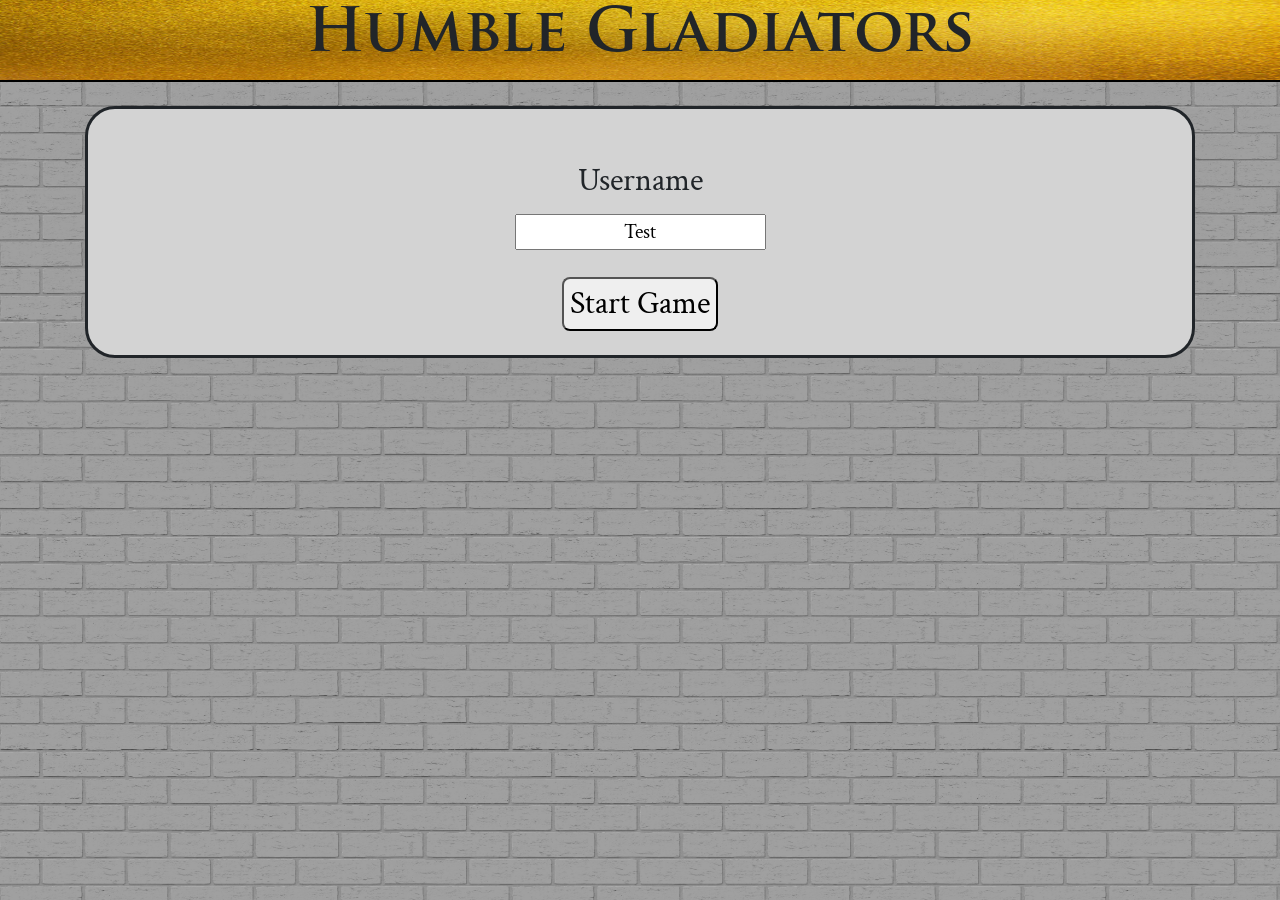
<file: index.html>
<!DOCTYPE html>
<html lang="en">
  <head>
    <meta charset="UTF-8" />
    <meta name="viewport" content="width=device-width, initial-scale=1.0" />
    <title>Gladiator Forge</title>

    <!-- Bootstrap CSS for styling and responsive layout -->
    <link
      href="https://stackpath.bootstrapcdn.com/bootstrap/4.5.2/css/bootstrap.min.css"
      rel="stylesheet"
    />
    <link href="css/dynamicHPbars.css" rel="stylesheet" />

    <!-- Custom CSS for additional styling -->
    <link href="css/style.css" rel="stylesheet" />
  </head>

  <body>
    <audio id="indexMusic">
      <source src="music/index.mp3" type="audio/mpeg" />
    </audio>
    <!-- Stes up the header image  -->
    <div
      id="imageHeader"
      style="
        display: flex;
        justify-content: center;
        align-items: center;
        border-bottom: solid 2px black;
      "
    >
      <h1 class="letrasRomanasTitle" id="HeaderText">Humble Gladiators</h1>
    </div>
    <!-- Home Screen -->
    <div id="homeScreen" class="container">
      <div class="row">
        <div
          class="col d-flex flex-column justify-content-center align-items-center"
        >
          <!-- Game selection options -->
          <div id="homeScreenSelections" style="text-align: right">
            <!-- Will be automatically hidden by rungameStarting() when game is starting -->
            <div class="row crimsonFont mainMenuOption" onclick="startGame()">
              <span style="padding: 12px" class="niceBorder"> New Game</span>
            </div>
            <div
              class="row crimsonFont mainMenuOption"
              onclick="goingLoadCharacters()"
            >
              <span style="padding: 12px" class="niceBorder"> Load Game</span>
            </div>
            <div class="row crimsonFont mainMenuOption">
              <span style="padding: 12px" class="niceBorder">How to play</span>
            </div>
          </div>

          <!-- Login Section -->
          <br />
          <div
            id="login"
            class="col d-flex flex-column justify-content-center align-items-center niceBorder"
          >
            <div class="row crimsonFont" style="text-align: center">
              <span class="tituloChico crimsonFont"
                ><br />
                Username

                <br />
                <input
                  id="userNameInput"
                  class="crimsonFont"
                  style="text-align: center"
                  type="text"
                  value="Test"
                  maxlength="20"
                />
              </span>
            </div>

            <!-- Button to create a gladiator -->
            <br /><button
              onclick="loginFunction()"
              class="tituloChico crimsonFont"
              id="btnLogin"
            >
              Start Game
            </button>
            <br />
          </div>
        </div>
      </div>
    </div>

    <!-- Character Creation Screen -->
    <div
      id="characterCreationScreen"
      class="container"
      style="padding-top: 25px"
    >
      <!-- Row for gladiator input fields and stats -->
      <div class="row">
        <!-- Column for gladiator input fields -->
        <div
          id="gladiatorInputs"
          class="col d-flex flex-column justify-content-center align-items-center niceBorder"
        >
          <span class="titulo crimsonFont">Create your Gladiator</span>
          <div class="subtitulo crimsonFont">
            <!-- Input fields for gladiator properties -->
            <span>Name:</span><br />
            <input class="inputs" id="heroName" value="Random" />
            <br />
            <span>Height:</span>
            <div>
              <input
                class="inputs notClickable"
                readonly
                id="heroHeight"
                value="200"
              />
              <button id="heroHeightDie" class="randomizerDie"></button>
            </div>

            <span>Weight:</span>
            <div>
              <input
                class="inputs notClickable"
                readonly
                id="heroWeight"
                value="100"
              />
              <button id="heroWeightDie" class="randomizerDie"></button>
            </div>

            <span>Somatotype:</span>
            <div>
              <input
                class="inputs notClickable"
                readonly
                id="heroSomatotype"
                value="Mesomorph"
              />
              <button id="heroSomatotypeDie" class="randomizerDie"></button>
            </div>

            <span>Weapon:</span>
            <div>
              <input
                class="inputs notClickable"
                readonly
                id="heroWeapon"
                value="Sword"
              />
              <button id="heroWeaponDie" class="randomizerDie"></button>
            </div>

            <span>Constitution:</span>
            <div>
              <input
                class="inputs notClickable"
                readonly
                id="heroConstitution"
                value="18"
              />
              <button id="heroConstitutionDie" class="randomizerDie"></button>
            </div>

            <span>Luck:</span>
            <div>
              <input
                class="inputs notClickable"
                readonly
                id="heroLuck"
                value="18"
              />
              <button id="heroLuckDie" class="randomizerDie"></button>
            </div>

            <span>Speed:</span>
            <div>
              <input
                class="inputs notClickable"
                readonly
                id="heroSpeed"
                value="18"
              />
              <button id="heroSpeedDie" class="randomizerDie"></button>
            </div>

            <!-- Row for displaying randomizer dice -->
            <div class="row text-center" id="extraDieContainerRow">
              <div id="extraDie1" class="col-4 extraDie"></div>
              <div id="extraDie2" class="col-4 extraDie"></div>
              <div id="extraDie3" class="col-4 extraDie"></div>
            </div>
            <!-- Button to forge a new gladiator -->

            <button class="titulo crimsonFont" id="btnForgeGladiator">
              Forge Gladiator
            </button>
          </div>
        </div>

        <!-- Column for gladiator stats 
        <div
          id="gladiatorStats"
          class="col d-flex flex-column justify-content-center align-items-center"
        >
          <h2>Gladiator's Stats:</h2>

          <h3>Strength:</h3>
          <div>
            <input class="inputs" readonly id="heroStrength" />
          </div>

          <h3>Dexterity:</h3>
          <div>
            <input class="inputs" readonly id="heroDexterity" />
          </div>

          <h3>HP:</h3>
          <div>
            <input class="inputs" readonly id="heroHP" />
          </div>
        </div>
        -->

        <!-- Column for displaying the gladiator's visual result -->
        <div
          id="gladiatorResult"
          class="col d-flex flex-column justify-content-center align-items-center niceBorder"
        >
          <!-- Row for gladiator's HP bar -->
          <div
            class="row"
            id="divheroHPBarCreationScreen"
            style="
              background-size: cover;
              background-size: 100% 100%;
              padding: 10px;
            "
          >
            <input
              id="heroHPBarCreationScreen"
              style="text-align: center; font-family: fantasy; font-size: 30px"
              class="notDisplaying hpBarGreenColor"
              readonly
            />
            <br />
          </div>

          <!-- Row for gladiator's face -->
          <div
            class="row"
            id="heroFace"
            style="background-size: cover; background-size: 100% 100%"
          ></div>

          <!-- Row for gladiator's body -->
          <div
            class="row"
            id="heroBody"
            style="background-size: cover; background-size: 100% 100%"
          ></div>
          <!-- Row for Gladiators stats-->
          <div
            class="row niceBorder notDisplaying"
            id="heroStats"
            style="
              background-size: cover;
              background-size: 100% 100%;
              width: 95%;
            "
          >
            <div class="col-sm" style="display: flex" id="heroWeaponScreen">
              <div class="creatingScreenStats">WPN:</div>
              <div
                class="creatingScreenStats"
                id="heroWeaponCreationScrenText"
                style="background-size: cover"
              ></div>
            </div>
            <div class="col-sm" style="display: flex" id="heroStrenghtScreen">
              <div class="creatingScreenStats">STR:</div>
              <div
                class="creatingScreenStats"
                id="heroStrenghtCreationScrenText"
              ></div>
            </div>
            <div class="col-sm" style="display: flex" id="heroDexterityScreen">
              <div class="creatingScreenStats">DEX:</div>
              <div
                class="creatingScreenStats"
                id="heroDexterityCreationScrenText"
              ></div>
            </div>
            <div class="col-sm" style="display: flex" id="heroConstScreen">
              <div class="creatingScreenStats">CNS:</div>
              <div
                class="creatingScreenStats"
                id="heroConstitutionCreationScrenText"
              ></div>
            </div>
            <div class="col-sm" style="display: flex" id="heroLuckScreen">
              <div class="creatingScreenStats">LCK:</div>
              <div
                class="creatingScreenStats"
                id="heroLuckCreationScrenText"
              ></div>
            </div>
            <div class="col-sm" style="display: flex" id="heroSpeedScreen">
              <div class="creatingScreenStats">SPD:</div>
              <div
                class="creatingScreenStats"
                id="heroSpeedCreationScrenText"
              ></div>
            </div>
          </div>
          <!-- Adds a row that is initially hidden. Once the hero is created, the column appears and lets the player start the game -->
          <div
            id="startPlayingColumn"
            class="row notDisplaying"
            style="padding: 15px"
          >
            <!--
          
        <button id="startPlayingButton" onclick="startPlaying()">
              Battle
            </button>
            <button id="goingHomeButton" onclick="goingHome()">Home</button>


            -->
          </div>
        </div>
      </div>
    </div>
    <!-- LEVEL CONTAINER ELEMENTS-->
    <div
      class="container-fluid notDisplaying"
      id="levelContainer"
      style="height: 80vh; width: 90vw; padding: 20px"
    >
      <!--FIRST LEVEL -->
      <div
        class="row niceBorder notDisplaying"
        id="firstLevel"
        style="
          height: 80vh;
          background-image: url(img/arenabg.png);
          background-size: cover;
        "
      >
        <!-- COLUMN FOR THE HERO -->
        <div
          class="col d-flex flex-column justify-content-center align-items-center h-100"
        >
          <!-- Level and HP Bar Row -->
          <div class="row w-100 my-2">
            <div class="col text-center">
              <div class="lvlbattleStats">
                <span id="1heroLevel">---</span>
              </div>
            </div>
            <div class="col d-flex justify-content-center">
              <input
                id="1HPBarhero"
                readonly
                class="hpBarBattle"
                value="XXX"
                type="text"
              />
            </div>
            <div class="col"></div>
          </div>
          <!-- Hero Name Row -->
          <div
            class="row battleGladiatorsName w-100 text-center d-flex align-items-center justify-content-center"
            id="1nameHero"
          >
            <span id="1heroName">HERO'S NAME</span>
          </div>
          <!-- Heros Turn Action Icon Row-->
          <div class="row" style="height: 40px">
            <img id="1heroActionIcon" src="img/icons/iconActionTaken.png" />
          </div>
          <!-- Stats and Image Row -->
          <div class="row w-100">
            <!-- Left Stats Column -->
            <div
              class="col d-flex flex-column justify-content-center align-items-center"
            >
              <div class="battleStats">
                WPN:
                <img
                  class="wpnBattleDisplay"
                  id="1heroWeaponBattleStatIMG"
                  src="img/weapons/sword.png"
                />
              </div>
              <div class="battleStats">
                HGT: <span id="1heroHeightBattleStat">---</span> cm
              </div>
              <div class="battleStats">
                WGT: <span id="1heroWeightBattleStat">---</span> kg
              </div>
              <div class="battleStats">
                SPD: <span id="1heroSpeedBattleStat">---</span>
              </div>
            </div>

            <!-- Hero Image Column -->
            <div
              class="col d-flex flex-column justify-content-center align-items-center character-image-column"
            >
              <div class="row" style="height: 25px">
                <span id="1heroFocus" class="focusText">XXX</span>
              </div>
              <div class="row">
                <img
                  class="headBattleGraphic"
                  id="1heroImgHead"
                  src="img/heads/00.png"
                  style="height: 40px; width: 40px"
                />
              </div>
              <div class="row">
                <img
                  id="1heroImgBody"
                  src="img/bodies/ectomorph/0.png"
                  style="height: 130px; width: 40px"
                />
              </div>
            </div>

            <!-- Right Stats Column -->
            <div
              class="col d-flex flex-column justify-content-center align-items-center"
            >
              <div class="battleStats">
                STR: <span id="1heroStrenghtBattleStat">---</span>
              </div>
              <div class="battleStats">
                DEX: <span id="1heroDexterityBattleStat">---</span>
              </div>
              <div class="battleStats">
                CNT: <span id="1heroConstitutionBattleStat">---</span>
              </div>
              <div class="battleStats">
                LCK: <span id="1heroLuckBattleStat">---</span>
              </div>
            </div>
          </div>
        </div>
        <!-- COLUMN FOR THE HERO -->

        <!-- COLUMN FOR ACTIONS / BATTLE LOG -->
        <div
          class="col d-flex flex-column justify-content-center align-items-center"
        >
          <div class="row">
            <h2 id="1textWhossTurn" class="textWhossTurn">XXX's Turn</h2>
          </div>

          <div class="row">
            <div class="col battleActionButtons">
              <button
                class="battleActionButtonsBTN"
                id="1AttackButton"
                onclick="herosActionClick(this)"
              >
                ATTACK
              </button>
            </div>
            <div class="col battleActionButtons">
              <button
                class="battleActionButtonsBTN"
                id="1DefendButton"
                onclick="herosActionClick(this)"
              >
                DEFEND
              </button>
            </div>
            <div class="col battleActionButtons">
              <button
                class="battleActionButtonsBTN"
                id="1FocusButton"
                onclick="herosActionClick(this)"
              >
                FOCUS
              </button>
            </div>
          </div>
          <div class="row">
            <div
              class="col"
              style="width: 200px; height: 200px; background-color: red"
              id="1HeroAnimationCombatDiv"
            ></div>
            <div
              class="col"
              style="width: 200px; height: 200px; background-color: yellow"
              id="1EnemyAnimationCombatDiv"
            ></div>
          </div>
          <div class="row">
            <textarea class="battleLog" id="1battleLog" readonly></textarea>
          </div>
          <div class="row" id="1BtnStartBattle">
            <button style="margin-top: 15px" onclick="settingBattlefield()">
              Find Oponent
            </button>
          </div>
        </div>
        <!-- COLUMN FOR ACTIONS / BATTLE LOG -->
        <!-- COLUMN FOR THE ENEMY -->
        <div
          class="col d-flex flex-column justify-content-center align-items-center h-100"
        >
          <!-- Level and HP Bar Row -->
          <div class="row w-100 my-2">
            <div class="col text-center">
              <div class="lvlbattleStats">
                <span id="1EnemyLevel">---</span>
              </div>
            </div>
            <div class="col d-flex justify-content-center">
              <input
                id="1HPBarEnemy"
                readonly
                class="hpBarBattle"
                value="XXX"
                type="text"
              />
            </div>
            <div class="col"></div>
          </div>
          <!-- Enemy Name Row -->
          <div
            class="row battleGladiatorsName w-100 text-center d-flex align-items-center justify-content-center"
            id="1nameEnemy"
          >
            <span id="1EnemyName">ENEMY'S NAME</span>
          </div>
          <!-- Enemy Turn Action Icon Row-->
          <div class="row" style="height: 40px">
            <img id="1EnemyActionIcon" src="img/icons/iconActionTaken.png" />
          </div>
          <!-- Stats and Image Row -->
          <div class="row w-100">
            <!-- Left Stats Column -->
            <div
              class="col d-flex flex-column justify-content-center align-items-center"
            >
              <div class="battleStats">
                WPN:
                <img
                  id="1EnemyWeaponBattleStatIMG"
                  class="wpnBattleDisplay"
                  src="img/weapons/bow.png"
                />
              </div>
              <div class="battleStats">
                HGT: <span id="1EnemyHeightBattleStat">---</span> cm
              </div>
              <div class="battleStats">
                WGT: <span id="1EnemyWeightBattleStat">---</span> kg
              </div>
              <div class="battleStats">
                SPD: <span id="1EnemySpeedBattleStat">---</span>
              </div>
            </div>

            <!-- Enemy Image Column -->
            <div
              class="col d-flex flex-column justify-content-center align-items-center character-image-column"
            >
              <div class="row" style="height: 25px">
                <span id="1EnemyFocus" class="focusText">XXX</span>
              </div>
              <div class="row">
                <img
                  class="headBattleGraphic"
                  id="1EnemyImgHead"
                  src="img/heads/01.png"
                  style="height: 40px; width: 40px"
                />
              </div>
              <div class="row">
                <img
                  id="1EnemyImgBody"
                  src="img/bodies/ectomorph/1.png"
                  style="height: 130px; width: 40px"
                />
              </div>
            </div>

            <!-- Right Stats Column -->
            <div
              class="col d-flex flex-column justify-content-center align-items-center"
            >
              <div class="battleStats">
                STR: <span id="1EnemyStrenghtBattleStat">---</span>
              </div>
              <div class="battleStats">
                DEX: <span id="1EnemyDexterityBattleStat">---</span>
              </div>
              <div class="battleStats">
                CNT: <span id="1EnemyConstitutionBattleStat">---</span>
              </div>
              <div class="battleStats">
                LCK: <span id="1EnemyLuckBattleStat">---</span>
              </div>
            </div>
          </div>
        </div>
        <!-- COLUMN FOR THE ENEMY -->
      </div>
      <!--FIRST LEVEL -->
    </div>
    <!-- LEVEL CONTAINER ELEMENTS-->

    <!-- Custom JavaScript for functionality -->

    <!--
    
    <script src="js/battle.js"></script>

    -->
    <script src="js/helpers.js"></script>
    <script src="js/charactercreation.js"></script>
    <script src="js/GladiatorClass.js"></script>

    <!-- Bootstrap JS and dependencies for additional functionality -->
    <script src="https://code.jquery.com/jquery-3.5.1.slim.min.js"></script>
    <script src="https://cdn.jsdelivr.net/npm/@popperjs/core@2.5.4/dist/umd/popper.min.js"></script>
    <script src="https://stackpath.bootstrapcdn.com/bootstrap/4.5.2/js/bootstrap.min.js"></script>
  </body>
</html>
</file>
<file: css/dynamicHPbars.css>
.herohpBarContainer {
  position: absolute; /* Position the divs absolutely */
  top: 0; /* Align them to the top */
  left: 0; /* Align them to the left */
  margin-top: 11%;
  height: 5%; /* Set height to 100% to fill the screen */
  width: 100%; /* Set width to 100% to fill the screen */
}

.herohpBarContainer0 {
  position: absolute; /* Position the inputs absolutely within the container */
  height: 100%;
  width: 50%;
  z-index: 0; /* Controls stacking order */
  background-color: coral;
}
.herohpBarContainer1 {
  position: absolute; /* Position the inputs absolutely within the container */
  height: 100%;
  width: 50%;
  z-index: 1; /* Controls stacking order */
  background-color: rgb(7, 255, 28);
}
.herohpBarContainer2 {
  position: absolute; /* Position the inputs absolutely within the container */
  height: 100%;
  width: 50%;
  z-index: 2; /* Controls stacking order */
  background-color: transparent;
}

.EnemyhpBarContainer {
  position: absolute; /* Position the divs absolutely */
  top: 0; /* Align them to the top */
  left: 0; /* Align them to the left */
  margin-top: 11%;
  height: 5%; /* Set height to 100% to fill the screen */
  width: 100%; /* Set width to 100% to fill the screen */
}

.EnemyhpBarContainer0 {
  position: absolute; /* Position the inputs absolutely within the container */
  height: 100%;
  width: 50%;
  z-index: 0; /* Controls stacking order */
  background-color: coral;
}
.EnemyhpBarContainer1 {
  position: absolute; /* Position the inputs absolutely within the container */
  height: 100%;
  width: 50%;
  z-index: 1; /* Controls stacking order */
  background-color: rgb(7, 255, 28);
}
.EnemyhpBarContainer2 {
  position: absolute; /* Position the inputs absolutely within the container */
  height: 100%;
  width: 50%;
  z-index: 2; /* Controls stacking order */
  background-color: transparent;
}

.hpBarGreenColor {
  background-color: rgb(7, 255, 28);
}

.hpBarBattle {
  margin-bottom: 20px;
  text-align: center;
}
input.hpBarBattle.crimsonFont {
  font-size: 25px;
}
</file>
<file: css/style.css>
@font-face {
  font-family: "TrajanPro"; /* Nombre que usarás en tu CSS */
  src: url("../fonts/TrajanPro-Bold.otf") format("truetype");
  font-weight: bolder; /* Opcional: Define estilos específicos */
  font-style: normal; /* Opcional: Define estilos específicos */
}
@font-face {
  font-family: "CrimsonTextBold"; /* Nombre que usarás en tu CSS */
  src: url("../fonts/CrimsonText-Bold.ttf") format("truetype");
  font-weight: normal; /* Opcional: Define estilos específicos */
  font-style: normal; /* Opcional: Define estilos específicos */
}
@font-face {
  font-family: "CrimsonText"; /* Nombre que usarás en tu CSS */
  src: url("../fonts/CrimsonText-Regular.ttf") format("truetype");
  font-weight: normal; /* Opcional: Define estilos específicos */
  font-style: normal; /* Opcional: Define estilos específicos */
}

.crimsonFontBold {
  font-family: "CrimsonTextBold", Arial, Helvetica, sans-serif;
}

.crimsonFont {
  font-family: "CrimsonText", Arial, Helvetica, sans-serif;
}

#heroLevel.crimsonFont {
  font-size: 33px;
}

.tituloChico.crimsonFont {
  font-size: 32px;
}
.titulo.crimsonFont {
  font-size: 45px;
}

.subtitulo.crimsonFont {
  font-size: 25px;
}

.subtitulo.crimsonFont .inputs {
  font-size: 15px;
}

.mainMenuOption.crimsonFont {
  font-size: 35px;
  padding-top: 60px;
  height: 28vh;
  align-items: center;
}
.mainMenuOption.crimsonFont:hover {
  transform: scale(1.2); /* Scale up instead of increasing font size */
}

button.crimsonFont {
  font-size: 20px;
  border-radius: 8px;
}

button.titulo.crimsonFont {
  margin-top: 10px;
  font-size: 30px;
  border-radius: 10px;
  width: 100%;
}

.letrasRomanasTitle {
  font-family: "TrajanPro", Arial, Helvetica, sans-serif;
}

#HeaderText.letrasRomanasTitle {
  font-size: 60px;
  pointer-events: none;
  user-select: none;
}

#imageHeader {
  background-image: url(../img/textures/goldTexture.jpg);
  background-size: 100% 100%;
}

body {
  background-image: url(../img/textures/bricktexture.jpg);
  background-size: 40% 60%;
}

/* Styling for input elements */
.inputs {
  width: 200px; /* Sets the width of input fields to 200 pixels */
  text-align: center; /* Centers the text within the input fields */
}

/* Styling for dice elements that are available to use */
.extraDie {
  width: 50px;
  height: 50px;
  background-size: contain; /* Ensure the image scales proportionally */
  background-position: center; /* Center the image horizontally and vertically */
  background-repeat: no-repeat;
  background-image: url(../img/extraDieOn.png);
  border: none;
  display: flex; /* Flexbox to align content within the container */
  justify-content: center; /* Horizontally center */
  align-items: center; /* Vertically center */
}

/* Styling for dice elements that are out of use */
.outExtraDie {
  width: 50px;
  height: 50px;
  background-size: contain; /* Ensure the image scales proportionally */
  background-position: center; /* Center the image horizontally and vertically */
  background-repeat: no-repeat;
  background-image: url(../img/extraDieOff.png);
  border: none;
  display: flex; /* Flexbox to align content within the container */
  justify-content: center; /* Horizontally center */
  align-items: center; /* Vertically center */
}

.randomizerDie {
  width: 35px;
  height: 35px;
  background-size: 100% 100%;

  background-image: url(../img/d20.png);
  border: none;
}

.characterCreationScreenOn {
  display: block;
}

.notDisplaying {
  display: none;
}

.creatingScreenStats {
  background-color: rgb(233, 233, 233);
  border-style: outset;
  border-radius: 15px;
  width: 60px;
  height: 60px;
  display: flex;
  justify-content: center;
  align-items: center;
  font-size: 22px;
  font-family: fantasy;
}
.levelingUpStats {
  background-color: rgb(233, 233, 233);
  border-style: outset;
  border-radius: 15px;
  height: 60px;
  width: 300px;
  display: flex;
  justify-content: center;
  align-items: center;
  font-size: 22px;
  font-family: fantasy;
}
.niceBorder {
  border-style: solid;
  border-radius: 30px;
  background-color: lightgray;
}

input#userNameInput.crimsonFont {
  font-size: 20px;
}

.niceBorder.crimsonFont.mainMenuOption {
  padding: 10px;
}
.battleStats {
  background-color: rgb(233, 233, 233);
  border-style: outset;
  border-radius: 15px;
  width: 100px;
  height: 55px;
  display: flex;
  justify-content: center;
  align-items: center;
  font-size: 22px;
  font-family: fantasy;
  margin-bottom: 60px;
  pointer-events: none;
  user-select: none;
}

.battleGladiatorsName {
  font-size: 35px;
  font-style: oblique;
  margin-bottom: 20px;
}

.battleActionButtons {
  background-color: rgba(182, 182, 182, 0.774);
  border-style: outset;
  border-radius: 15px;
  width: 100px;
  height: 55px;
  display: flex;
  justify-content: center;
  align-items: center;
  font-size: 22px;
  font-family: fantasy;
  margin-bottom: 60px;
  margin-right: 30px;
}

.textShadow {
  text-shadow: 3px 3px 4px rgba(248, 248, 248, 0.5),
    -1px -1px 2px rgba(255, 255, 255, 0.7);
  pointer-events: none;
  user-select: none;
}

.notClickable {
  pointer-events: none;
  user-select: none;
}

.iconShadow {
  filter: drop-shadow(3px 3px 4px rgba(248, 248, 248, 0.5))
    drop-shadow(-1px -1px 2px rgba(255, 255, 255, 0.7));
  pointer-events: none;
  user-select: none;
}

.battleActionButtonsBTN {
  background-color: transparent;
  border: none;
  user-select: none;
}

.battleLog {
  margin-top: 50px;
  width: 500px;
  height: 250px;
  font-weight: bolder;
  font-size: 120%;
  text-align: center;
  line-height: 135%;
}

.wpnBattleDisplay {
  width: 35px;
  height: 35px;
  margin-left: 5px;
  margin-right: 5px;
}

.lvlbattleStats {
  background-color: rgb(233, 233, 233);
  border-style: outset;
  border-radius: 15px;
  width: 100px;
  height: 55px;
  display: flex;
  justify-content: center;
  align-items: center;
  font-size: 22px;
  font-family: fantasy;
}

.character-image-column {
  display: flex;
  flex-direction: column;
  justify-content: flex-end; /* This pushes the content to the bottom */
  align-items: center; /* This centers the images horizontally */
  height: 100%; /* Make sure the container takes the full height */
}

.character-image-column img {
  display: block; /* Ensure the images are block elements */
  margin: 0; /* Remove any default margins */
}

.focusText {
  color: greenyellow;
}

.vfxCritical {
  width: 100%; /* Full width of the container */
  height: 100%; /* Full height of the container */
  background-image: url("../img/vfxs/critical.gif"); /* Set the background image */
  background-size: contain; /* Ensures the image shrinks or grows to fit the container while maintaining aspect ratio */
  background-position: center; /* Centers the image in the container */
  background-repeat: no-repeat; /* Prevents the image from repeating */
}

.vfxSwordSlash {
  width: 80%; /* Full width of the container */
  height: 80%; /* Full height of the container */
  background-image: url("../img/vfxs/swordSlash.gif"); /* Set the background image */
  background-size: contain; /* Ensures the image shrinks or grows to fit the container while maintaining aspect ratio */
  background-position: center; /* Centers the image in the container */
  background-repeat: no-repeat; /* Prevents the image from repeating */
}
.vfxheal {
  width: 80%; /* Full width of the container */
  height: 80%; /* Full height of the container */
  background-image: url("../img/vfxs/heal.gif"); /* Set the background image */
  background-size: contain; /* Ensures the image shrinks or grows to fit the container while maintaining aspect ratio */
  background-position: center; /* Centers the image in the container */
  background-repeat: no-repeat; /* Prevents the image from repeating */
}
.vfxdefend {
  width: 110%; /* Full width of the container */
  height: 110%; /* Full height of the container */
  background-image: url("../img/vfxs/defend.gif"); /* Set the background image */
  background-size: contain; /* Ensures the image shrinks or grows to fit the container while maintaining aspect ratio */
  background-position: center; /* Centers the image in the container */
  background-repeat: no-repeat; /* Prevents the image from repeating */
}

.vfxcritHeal {
  width: 80%; /* Full width of the container */
  height: 80%; /* Full height of the container */
  background-image: url("../img/vfxs/critHeal.gif"); /* Set the background image */
  background-size: contain; /* Ensures the image shrinks or grows to fit the container while maintaining aspect ratio */
  background-position: center; /* Centers the image in the container */
  background-repeat: no-repeat; /* Prevents the image from repeating */
}

.vfxfocus {
  width: 110%; /* Full width of the container */
  height: 110%; /* Full height of the container */

  background-size: contain; /* Ensures the image shrinks or grows to fit the container while maintaining aspect ratio */
  background-position: center; /* Centers the image in the container */
  background-repeat: no-repeat; /* Prevents the image from repeating */
}
</file>
